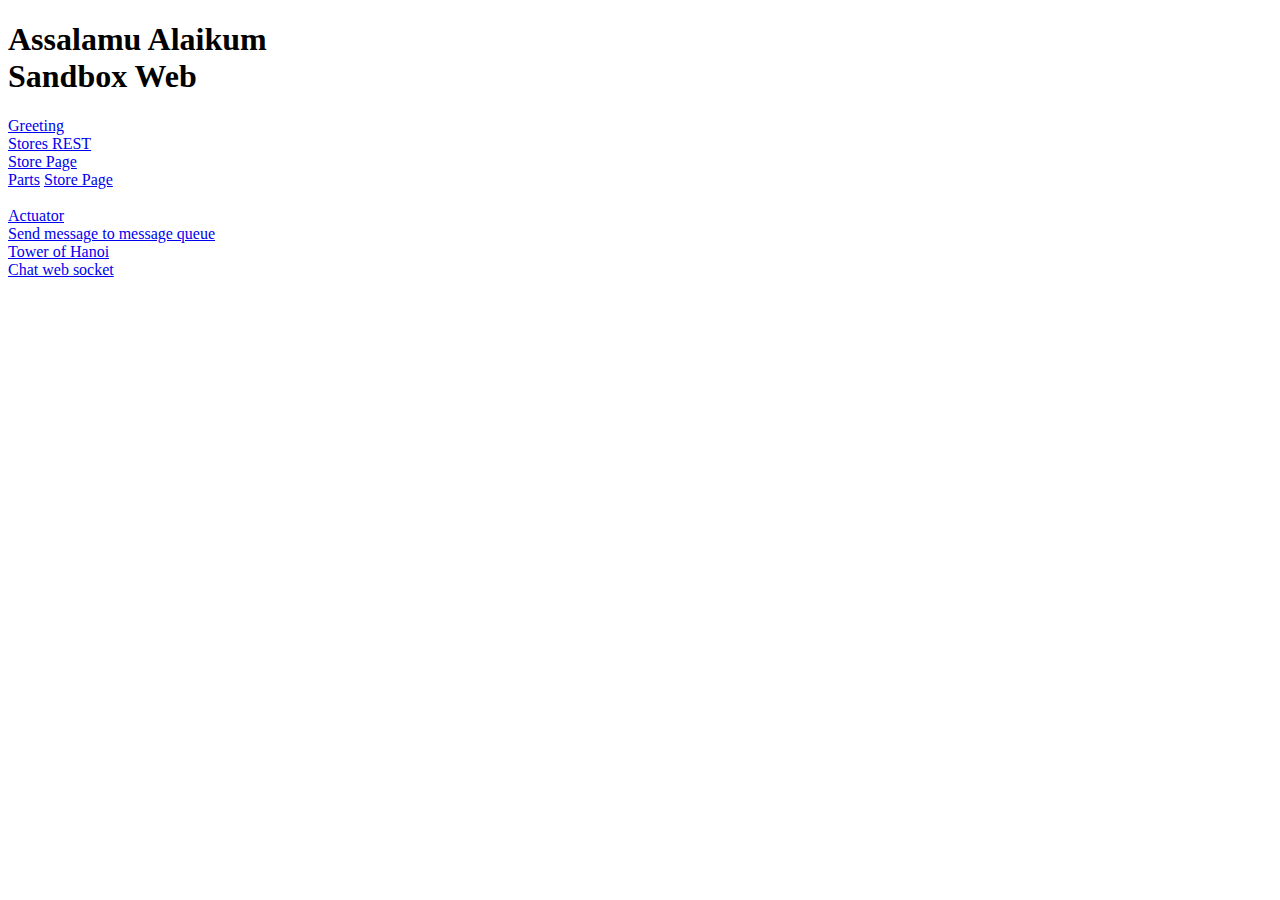
<file: src/main/resources/static/index.html>
<!DOCTYPE html>
<html>


<body>
	<h1>
		Assalamu Alaikum <br />Sandbox Web
	</h1>
	<a href="/all"> Greeting</a>
	<br />
	<a href="/stores"> Stores REST</a>	<br />
	<a href="store.html"> Store Page</a>	<br />
	<a href="/parts"> Parts</a>
	<a href="parts.html"> Store Page</a>	<br />	
	<br />
	<a href="/actuator"> Actuator</a><br />
	<a href="/sendMessage"> Send message to message queue</a><br />


	<a href="tower.html"> Tower of Hanoi</a>	<br />		
	<a href="chat/naeemiqbal"> Chat web socket</a>
	<br />
	
</body>
</html>
</file>
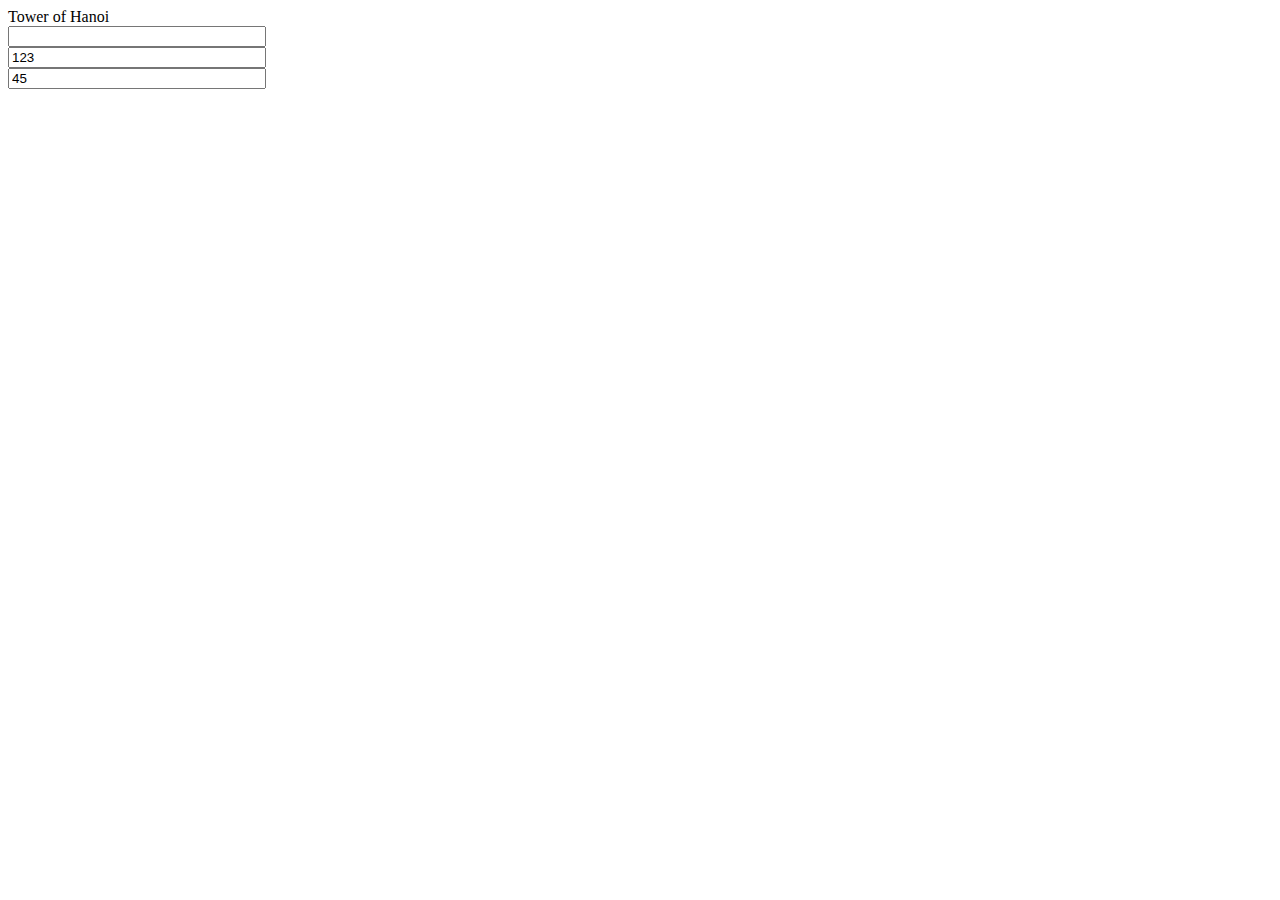
<file: src/main/webapp/tower.html>
<!DOCTYPE html>
<html>
<head>
<meta charset="ISO-8859-1">
<title>Stores</title>
<script type="text/javascript" src="nmiUtils.js"></script>
<link type="text/css" href="nmiStyles.css" rel="stylesheet">

<script>

 	window.addEventListener("DOMContentLoaded", init);
 	const st="12345",
 	at="",
 	bt=""
 	;      
 	
 	function init(){ 		
 		display(st, at, bt);
 		hanoi( "st", "at", "bt");
 	}
 	
 	function display(s,a,b){
 		document.getElementById("at").value = a;
 		document.getElementById("bt").value = b;
 		document.getElementById("st").value = s;
 	};
 	
 	String.prototype.pop = function() {
 		var str= this.valueOf(),  
 		ret= str.charAt(0);
 		str = str.substring(1);
 		this.value = str;
 		return ret;
 	};
 	
 	String.prototype.push = function(ns) {
 		return ns + this.valueOf(); 		
 	};
 	
 	function hanoi( pFrom, pTo, pHlpr ) {
 		
 		var from = document.getElementById(pFrom).value,
 		    to=document.getElementById(pTo).value,
 		    hlpr=document.getElementById(pHlpr).value;
 		var val, i=from.length;
 		if ( i < 2 ){
 			val = from.charAt(0);
 			from = from.substr(1);
 			to = val + to;
 	 		display(from, to, hlpr);
 		}
 		else if ( i >= 2 ) {
 			val = from.charAt(0);
 			from = from.substr(1);
 			hlpr = val + hlpr;
 			val = from.charAt(0);
 			from = from.substr(1);
 			to = val + to;
 			val = hlpr.charAt(0);
 			hlpr = hlpr.substr(1);
 			to = val + to;
 	 		display(from, to, hlpr);
 			i-=2;
 			if (i > 0)
	 			for (;i>0; i--) {
	 	 			val = from.charAt(0);
	 	 			from = from.substr(1);
	 	 			if (hlpr===""){
	 	 			hlpr = val + hlpr;
	 	 	 		display(from, to, hlpr);
	 				hanoi(pTo, pHlpr, pFrom );
	 		 		from = document.getElementById(pFrom).value;
	 		 		to = document.getElementById(pTo).value;
	 		 		hlpr =document.getElementById(pHlpr).value;
	 	 			}
	 	 			else{
		 	 			to = val + to;
		 	 	 	//	display(from, to, hlpr);
		 				hanoi( pHlpr, pTo,  pFrom );
		 		 		from = document.getElementById(pFrom).value;
		 		 		to = document.getElementById(pTo).value;
		 		 		hlpr =document.getElementById(pHlpr).value;
	 	 			}	 	 				
	 			}
 			else
 		 		display(from, to, hlpr);
 		}	 		
 	}	
</script>
</head>

<body>
Tower of Hanoi
<input id="st" />
<input id="at" />
<input id="bt" />


</body>
</html>
</file>
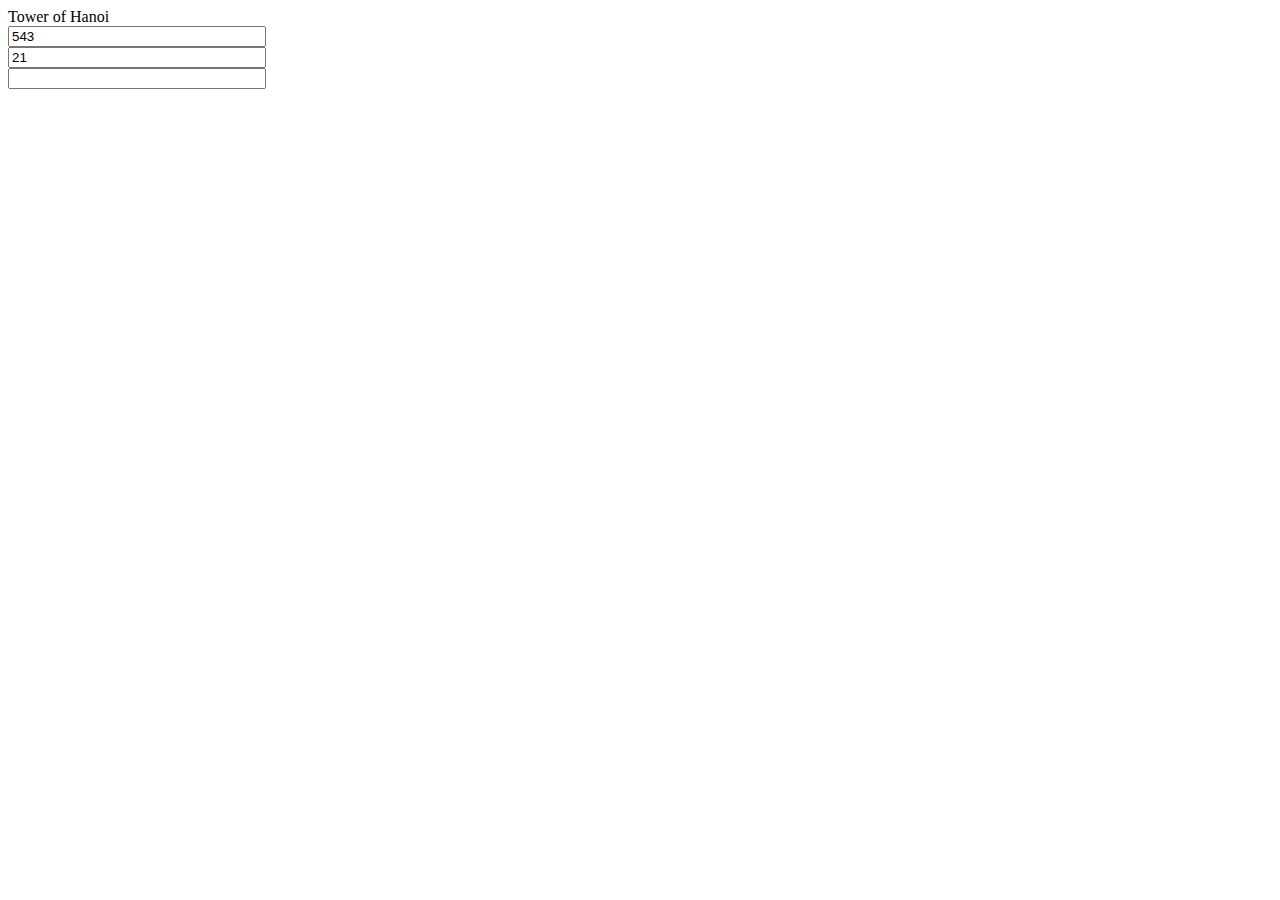
<file: src/main/webapp/tower0.html>
<!DOCTYPE html>
<html>
<head>
<meta charset="ISO-8859-1">
<title>Stores</title>
<script type="text/javascript" src="nmiUtils.js"></script>
<link type="text/css" href="nmiStyles.css" rel="stylesheet">

<script>

 	window.addEventListener("DOMContentLoaded", init);
 	const st=[5,4,3,2,1],
 	at=[],
 	bt=[],
 	N=st.length;      
 	
 	function init(){
 		
 		display();
 		hanoi(N, st, at, bt);
 	}
 	
 	function display(){
 		document.getElementById("at").value = at.join('');
 		document.getElementById("bt").value = bt.join('');
 		document.getElementById("st").value = st.join('');
 	}
 	
 	function hanoi(n, from, to, hlpr ){
 		var val, i=n;
 		if ( i >= 2 ){
 			val = from.pop();
 			hlpr.push(val);
 			val=from.pop();
 			to.push(val);
 			to.push(hlpr.pop()); 			
 		}
 		display();	 		
 	}
	
	
</script>
</head>

<body>
Tower of Hanoi
<input id="st" />
<input id="at" />
<input id="bt" />


</body>
</html>
</file>
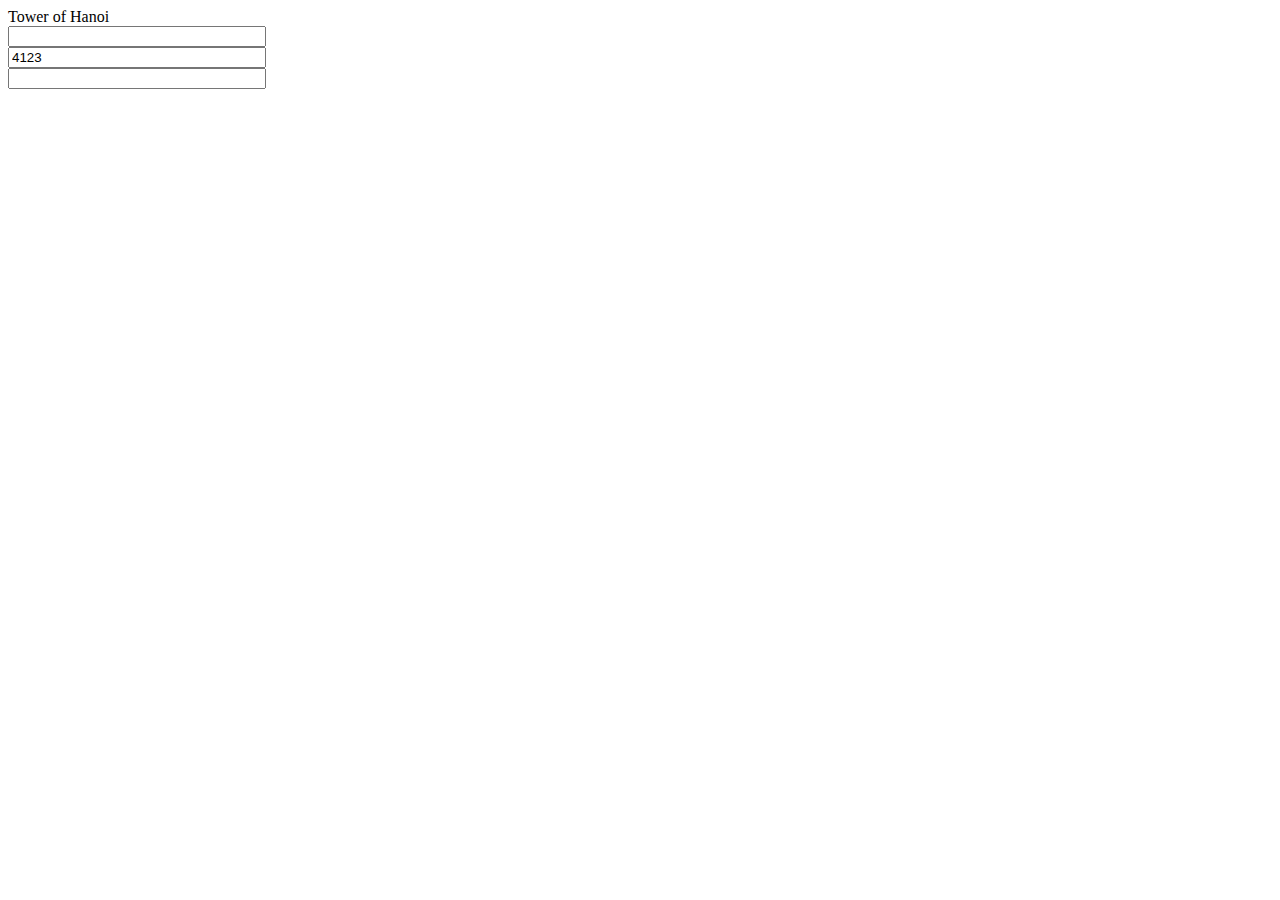
<file: src/main/webapp/tower2.html>
<!DOCTYPE html>
<html>
<head>
<meta charset="ISO-8859-1">
<title>Stores</title>
<script type="text/javascript" src="nmiUtils.js"></script>
<link type="text/css" href="nmiStyles.css" rel="stylesheet">

<script>

 	window.addEventListener("DOMContentLoaded", init);
 	const st="12345",
 	at="",
 	bt=""
 	;      
 	
 	function init(){ 		
 		display(st, at, bt);
 		let ret = hanoi( "1234", "", "");
 		display(ret[0],ret[1],ret[2]);	
 	}
 	
 	function display(s,a,b){
 		document.getElementById("at").value = a;
 		document.getElementById("bt").value = b;
 		document.getElementById("st").value = s;
 	};
 	
 	String.prototype.pop = function() {
 		var str= this.valueOf(),  
 		ret= str.charAt(0);
 		str = str.substring(1);
 		this.value = str;
 		return ret;
 	};
 	
 	String.prototype.push = function(ns) {
 		return ns + this.valueOf(); 		
 	};
 	
 	/*function hanoi( pFrom, pTo, pHlpr ) {
 		
 		var from = document.getElementById(pFrom).value,
 		    to=document.getElementById(pTo).value,
 		    hlpr=document.getElementById(pHlpr).value;
 		*/
 	function hanoi( from, to, hlpr ) {
 		 	 		
 		var val, i=from.length, ret;
 		if ( i < 2 ){
 			val = from.charAt(0);
 			from = from.substr(1);
 			to = val + to;
 		}
 		else if ( i >= 2 ) {
 			val = from.charAt(0);
 			from = from.substr(1);
 			hlpr = val + hlpr;
 			val = from.charAt(0);
 			from = from.substr(1);
 			to = val + to;
 			val = hlpr.charAt(0);
 			hlpr = hlpr.substr(1);
 			to = val + to;
 			i-=2;
 			if (i > 0)
	 			for (;i>0; i--) {
	 	 			val = from.charAt(0);
	 	 			from = from.substr(1);
	 	 			if (hlpr===""){
	 	 			hlpr = val + hlpr;
	 				ret = hanoi(to, hlpr, from );
	 				from=ret[0];
	 		 		to=ret[1];
	 		 		hlpr=ret[2];	
	 		 		display(ret[0],ret[1],ret[2]);	
/*	 		 		from = document.getElementById(pFrom).value;
	 		 		to = document.getElementById(pTo).value;
	 		 		hlpr =document.getElementById(pHlpr).value;*/
	 	 			}
	 	 			else{
		 	 			to = val + to;
		 				ret= hanoi(hlpr, to, from );
		 				from=ret[0];
		 		 		to=ret[1];
		 		 		hlpr=ret[2];	
		 		 		display(ret[0],ret[1],ret[2]);	
	 	 			}	 	 				
	 			}
 			else
 		 		display(from, to, hlpr);
 		}
 		return [from, to, hlpr];
 	}	
</script>
</head>

<body>
Tower of Hanoi
<input id="st" />
<input id="at" />
<input id="bt" />


</body>
</html>
</file>
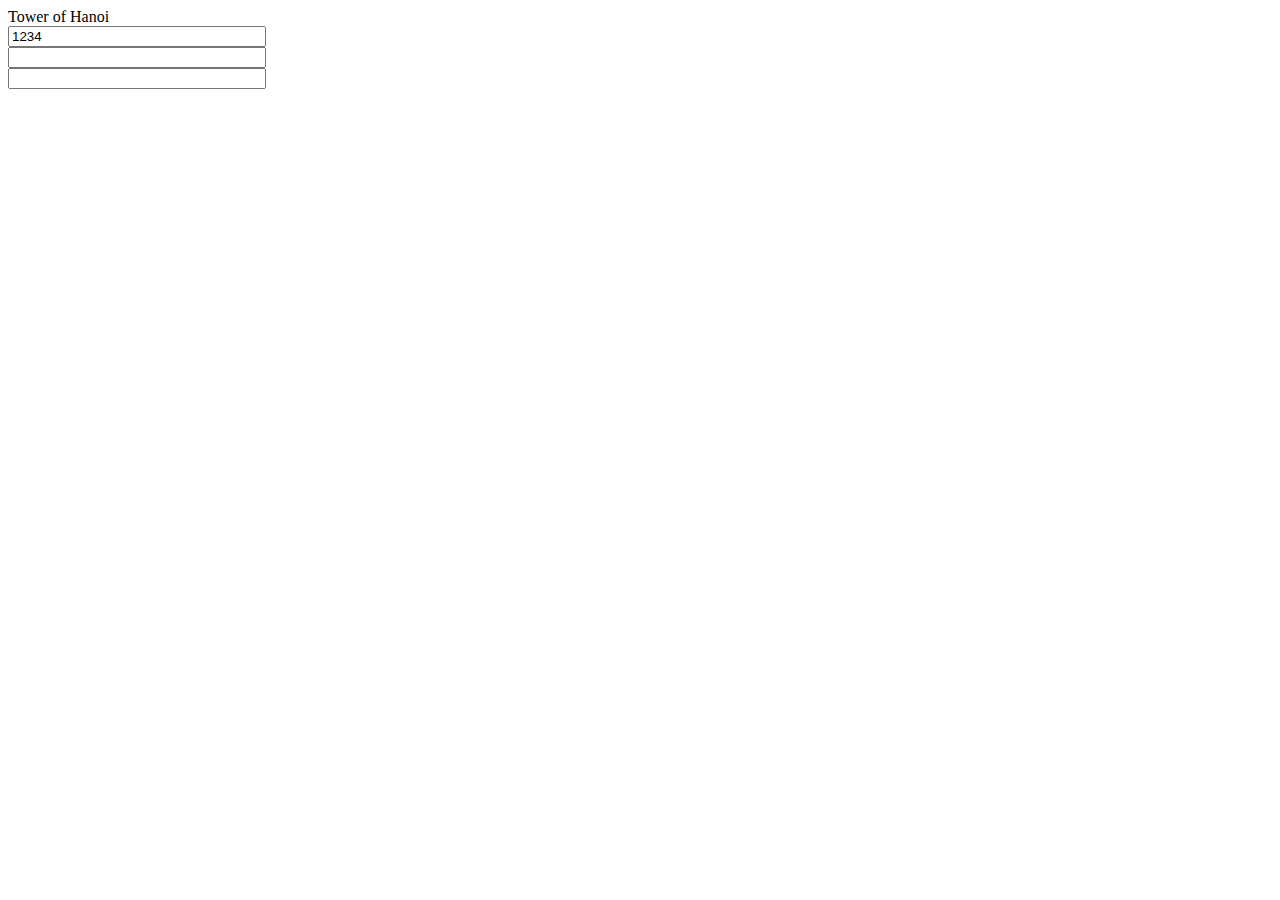
<file: src/main/webapp/tower3.html>
<!DOCTYPE html>
<html>
<head>
<meta charset="ISO-8859-1">
<title>Stores</title>
<script type="text/javascript" src="nmiUtils.js"></script>
<link type="text/css" href="nmiStyles.css" rel="stylesheet">

<script>

 	window.addEventListener("DOMContentLoaded", init);
 	const st="1234",
 	at="",
 	bt=""
 	;      
 	
 	function init(){ 		
 		display(st, at, bt);
 		let ret = hanoi( "1234", "", "");
 		display(ret[0],ret[1],ret[2]);	
 	}
 	
 	function display(s,a,b){
 		document.getElementById("at").value = a;
 		document.getElementById("bt").value = b;
 		document.getElementById("st").value = s;
 	};
 	
 	String.prototype.pop = function() {
 		var str= this.valueOf(),  
 		ret= str.charAt(0);
 		str = str.substring(1);
 		this.value = str;
 		return ret;
 	};
 	
 	String.prototype.push = function(ns) {
 		return ns + this.valueOf(); 		
 	};
 	
 	function hanoi( from, to, hlpr ) { 		 	 		
 		var val, i=from.length, ret;
 		if (i==0)
 	 		return [from, to, hlpr];
 		if ( i < 2 ){
 			val = from.charAt(0);
 			from = from.substr(1);
 			to = val + to;
 		}
 		else{
 		for (var c=i; c>0; c--)
 		if (c%2==0){
 			val = from.charAt(0);
 			from = from.substr(1);
 			hlpr = val + hlpr;
 			ret = hanoi(to, hlpr, '');
 			to=ret[0];
 			hlpr=ret[1]; 			
 		}
 		else if (c%2 > 0){
 			val = from.charAt(0);
 			from = from.substr(1);
 			to = val + to;
 			ret = hanoi(hlpr, to, '');
 			hlpr=ret[0];
 			to=ret[1];
 		}
 		}
 		/*else{
 			display(from, to, hlpr);
 		}*/
 		return [from, to, hlpr];
 	}	
</script>
</head>

<body>
Tower of Hanoi
<input id="st" />
<input id="at" />
<input id="bt" />


</body>
</html>
</file>
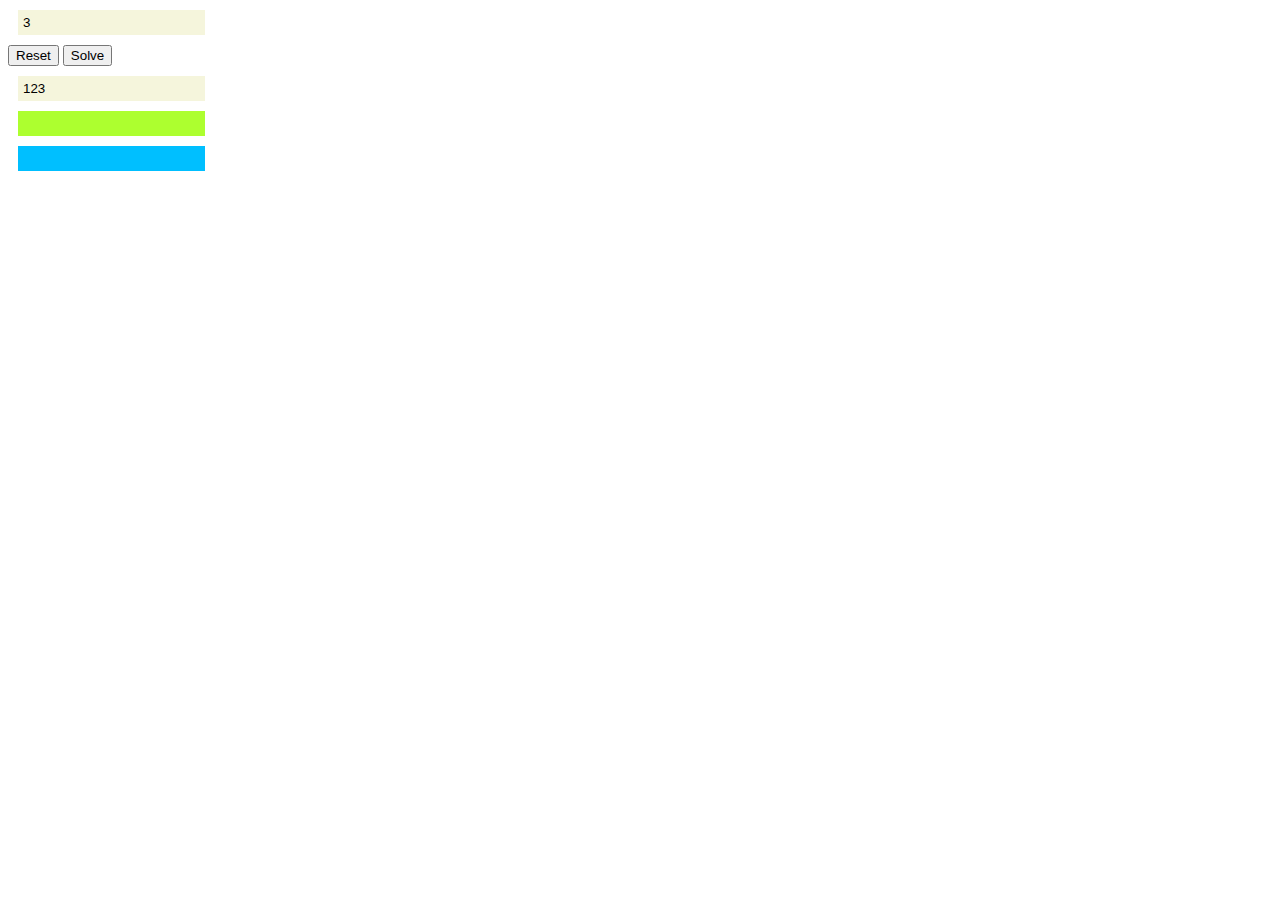
<file: src/main/webapp/tower9.html>
﻿<!DOCTYPE html>

<html lang="en" xmlns="http://www.w3.org/1999/xhtml">
<head>
    <meta charset="utf-8" />
    <title>Move Tower in Descending order</title>
    <script >
        window.addEventListener("DOMContentLoaded", init);
        const CR = "\n";
        var st, at, bt;

        function init() {
            let sol = document.getElementsByName("solve");
            let h = document.getElementsByName("height")[0],
                num = h.value || 5,
                val1="";
            for (var i = 1; i <= num; i++) {
                val1 += CR + i;
            }
            document.getElementsByName("finit")[0].value = val1;
            if (sol)
                sol[0].addEventListener("click", solve);
        }

        function solve() {
         //   console.log("put the meat");
            var s = document.getElementsByName("finit")[0],
                a = document.getElementsByName("fat")[0],
                b = document.getElementsByName("fbt")[0],
                sv = s.value; av = a.value, bv = b.value,
                st = topVal(sv), at = topVal(av), bt = topVal(bv);
                

           /* if (isEmpty(av)) {
                av = tpush(sv);
                sv = sv.substring(1);
            }
            if (isEmpty(bv)) {
                bv = tpush(sv);
                sv = sv.substring(1);
            }*/
            st = topVal(sv);
            at = topVal(av);
            bt = topVal(bv);
            while (st < at) {
                av = tpush(sv);
                sv = sv.substring(1);
                st = topVal(sv);
                at = topVal(av);
            }
            while (st < bt) {
                bv = tpush(sv);
                sv = sv.substring(1);
                st = topVal(sv);
                bt = topVal(bv);
            }
            s.value = sv;
            a.value = av;
            b.value = bv;
            console.log("Solve end");
        }

        function tpush(str) {
            var ret;
            if ( !isEmpty(str) ) {
                ret = str.at(0);
                str = str.substring(1);
            }
            return ret;
        }

        function topVal(str) {
            if (!isEmpty(str))
                return str.at(0);
            return 100;
        }

        function isEmpty(str) {
            if (str && str != null && str.length > 0)
                return false;
            return true;
        }

    </script>
    <style>
        textarea { width:12px;}
        input { background-color: beige;}
        .atower { background-color: greenyellow;}
        .btower { background-color: deepskyblue;}
        input {
            display: block;
            padding : 5px;
            margin: 10px;
            border : 2px;
        }
    </style>

</head>
<body>
    <input name="height" type="number" value="3" />
    <button name="reset" >Reset</button>
    <button name="solve" > Solve</button>
    <input name="finit" value="12345" />
    <input name="fat" class="atower" readonly />
    <input name="fbt" class="btower" readonly />
    <!--
    <textarea name="init" cols="1" rows="5" value="12345"  >ABCDEfghij</textarea>
    <textarea name="at" cols="1" rows="5"></textarea>
    <textarea name="bt" cols="1" rows="5"></textarea>
        -->
</body>
</html>
</file>
<file: src/main/webapp/nmiStyles.css>
/* Naeem Iqbal Styles

*/

@charset "ISO-8859-1";

table, th, td {
	border: 1px solid grey;
	border-collapse: collapse;
	padding: 5px;
}

thead tr {
	background-color:#0080ff;
	font-weight: bold;
}


tbody tr:nth-child(even) {
	background-color: #f1f1f1;
}

tbody tr:nth-child(odd) {
	background-color: #ffffff;
}

tbody tr:hover {
	background-color:  #c1c1c1;
}

div {
	padding: 10px;
}

input {
display: block;
width: 250px;}

.delete{
	background-color: #ff8080;
}

#save {
  background-color: green;	
}
</file>
